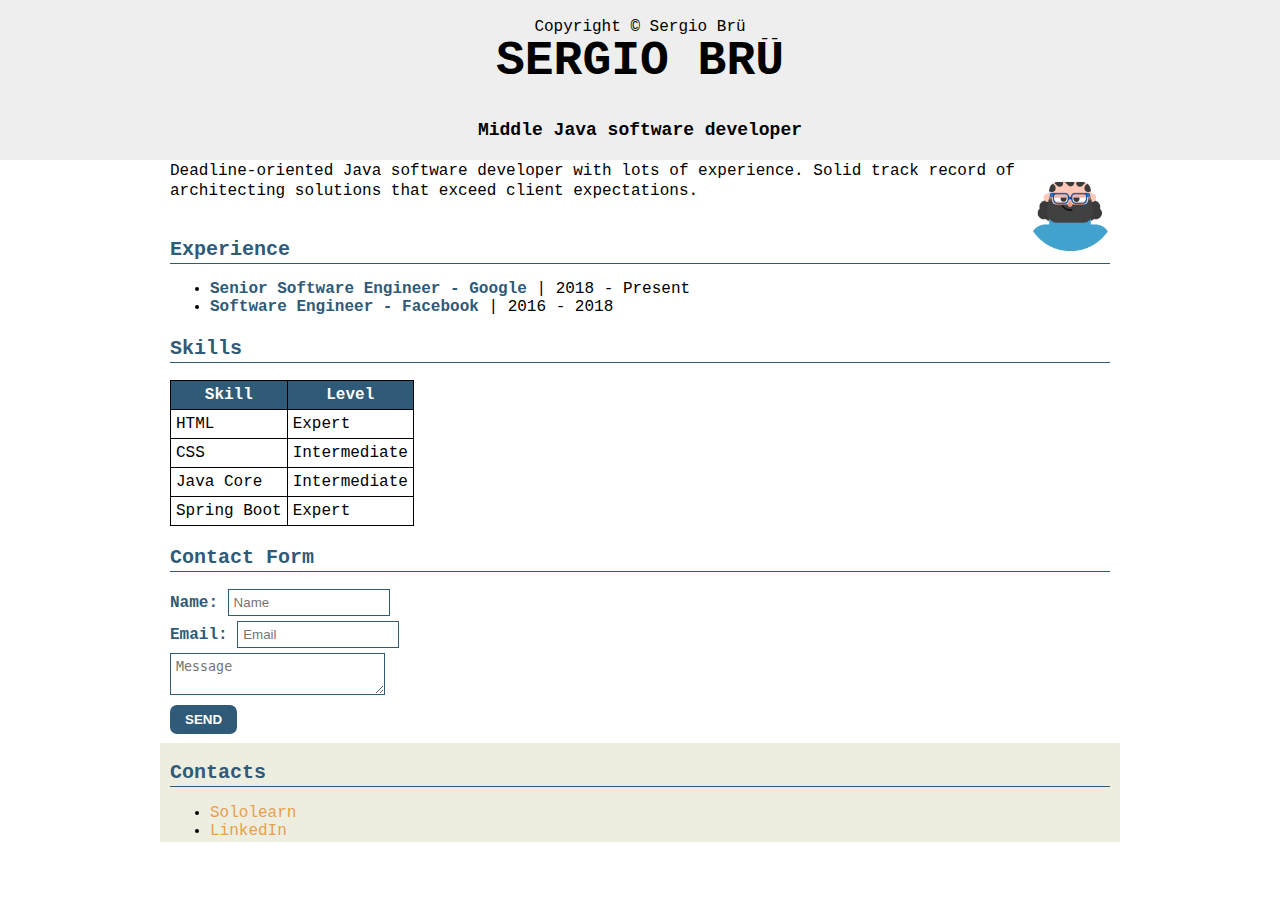
<file: index.html>
<!DOCTYPE html>
<head>

    <meta charset="UTF-8">
    <meta name="viewport" content="width=device-width, initial-scale=1.0">
    <link rel="stylesheet" href="resume.css">
</head>


<html>
    <body>
        <header>
        <h1>Sergio Brü</h1>
        <p id="position">Middle Java software developer</p>
        </header>
        <section>
        <h2>Summary</h2>
        <p class="summary"><img src="./assets/img-1.png" width="80px" alt="some picture">
        Deadline-oriented Java software developer with lots of experience. Solid track record of architecting solutions that exceed client expectations.</p>
        </section>
        <section>
        <h2>Experience</h2>
        <!-- TODO add some experience -->
        <ul id="experience">
            <li>
                <b>Senior Software Engineer - Google</b> | 2018 - Present
            </li>
            <li>
                <b> Software Engineer - Facebook</b> | 2016 - 2018
            </li>
        </ul>
        </section>
        <section>
        <h2>Skills</h2>
        <table id="skills">
            <tr><th>Skill</th><th>Level</th></tr>
            <tr><td>HTML</td><td>Expert</td></tr>
            <tr><td>CSS</td><td>Intermediate</td></tr>
            <tr><td>Java Core</td><td>Intermediate</td></tr>
            <tr><td>Spring Boot</td><td>Expert</td></tr>
        </table>
        </section>
        <section>
            <h2>Contact Form</h2>
            <form id="contact-form">
                <label for="name">Name: </label><input placeholder="Name" id="name" type="text" /><br>
                <label for="email">Email: </label><input placeholder="Email" id="email" type="email" /><br>
                <textarea placeholder="Message"></textarea><br>
                <input type="submit" value="SEND">
            </form>
        </section>
        <footer>
        <h2>Contacts</h2>
        <ul id="contacts">
        <li><a href="https://www.sololearn.com/en/profile/9821203" target="_blank">Sololearn</a></li>
        <li><a href="https://www.linkedin.com/feed/" target="_blank">LinkedIn</a></li>
        </ul>
        <p id="copyright">Copyright &copy; Sergio Brü</p>
        </footer>
    </body>
</html>
</file>
<file: resume.css>
h1 {
    font-size: 48px;
    text-transform: uppercase;
}

#position {
    font-size: 18px;
    font-weight: 700;
}

.summary {
    font-size: 16px;
    line-height: 20px;
}

h2 {
    color: #2F5A78;
    font-size: 20px;
    color: #2F5A78;
    font-size: 20px;
    padding-bottom: 2px;
    border-bottom: 1px solid #2F5A78;
}

body {
    width:75%;
        margin-left:auto;
        margin-right:auto;
    font-family: "Courier New";
    margin-top: 100px;
}

header,
#copyright {

    text-align: center;
    background-color: #eeeeee;
    padding-top: 2px;
    padding-bottom: 2px;
    position: fixed;
    top: 0;
    left: 0;
    width: 100%;
}

.summary img {
    float: right;
    transition: transform 1s ease;
}

.summary img:hover {
    transform: scale(1.3);
}

section,
footer {
    padding: 2px 10px;
}

ul {
    margin: 0px;
}

footer {
    background-color: #eeeee0;
}

footer a {
    color: #e99f4b;
    text-decoration: none;
}

footer a:hover {
    text-decoration: underline;
}

li b {
    color: #2F5A78;
}

table {
    border-collapse: collapse;
}

td,
th {
    border: 1px solid #000000;
    padding: 5px;
}

th {
    background-color: #2F5A78;
    color: #FFFFFF;
}

input[type='text'],
input[type='email'] {
    border: 1px solid #2F5A78;
    width: 150px;
    padding: 5px;
    margin-bottom: 5px;
}

textarea {
    border: 1px solid #2F5A78;
    width: 203px;
    padding: 5px;
    margin-bottom: 5px;
}

label {
    font-weight: bold;
    color: #2F5A78;
}

input[type='submit'] {
    background-color: #2F5A78;
    border: none;
    border-radius: 7px;
    padding: 7px 15px;
    font-weight: bold;
    color: white;
    margin-bottom: 7px;
}
</file>
